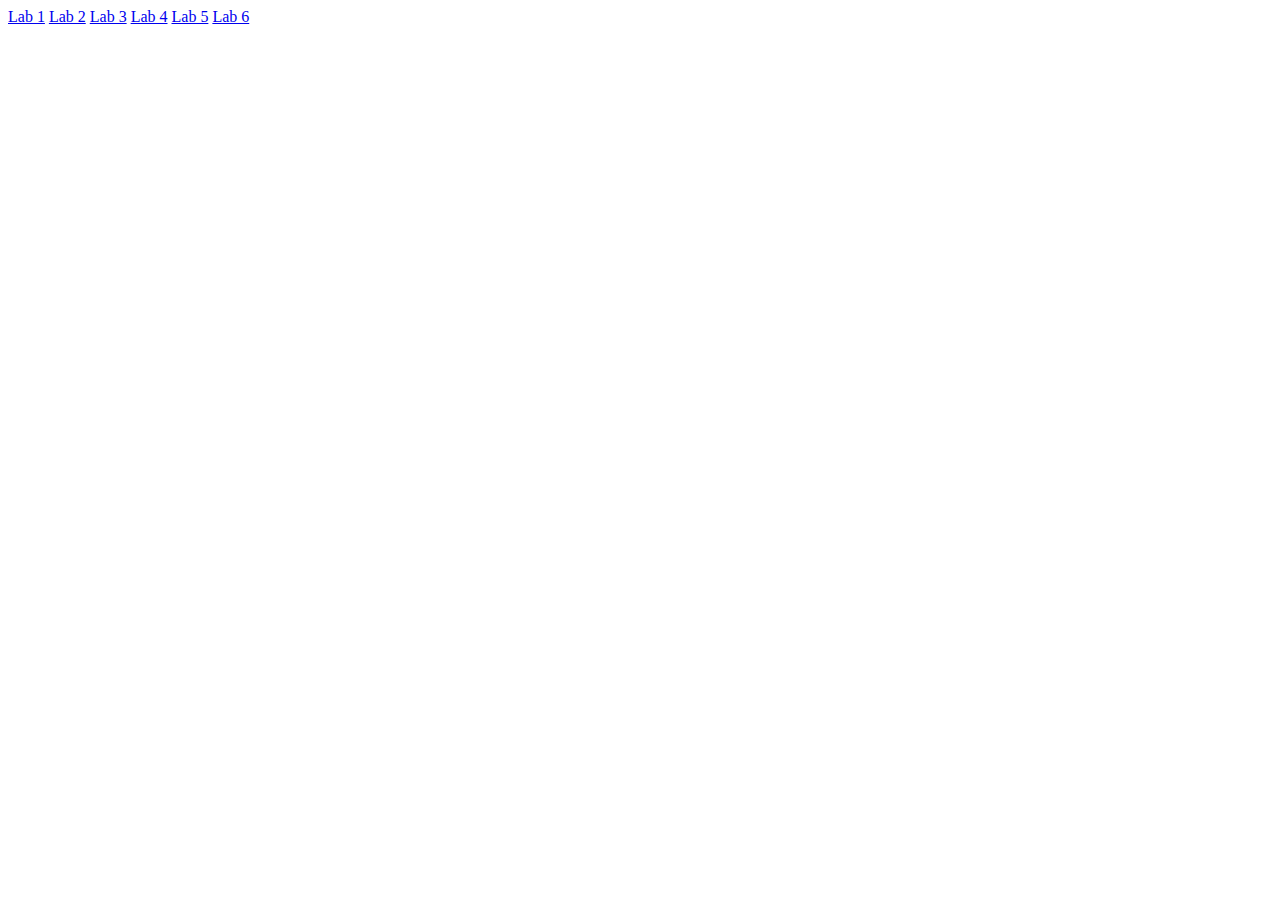
<file: index.html>
<!DOCTYPE html>

<a href = "madelein-lab1/index.html">Lab 1</a>
<a href = "madelein-lab2/index.html">Lab 2</a>
<a href = "madelein-lab3/index.html">Lab 3</a>
<a href = "madelein-lab4/index.html">Lab 4</a>
<a href = "madelein-lab5/index.html">Lab 5</a>
<a href = "madelein-lab6/index.html">Lab 6</a>
</file>
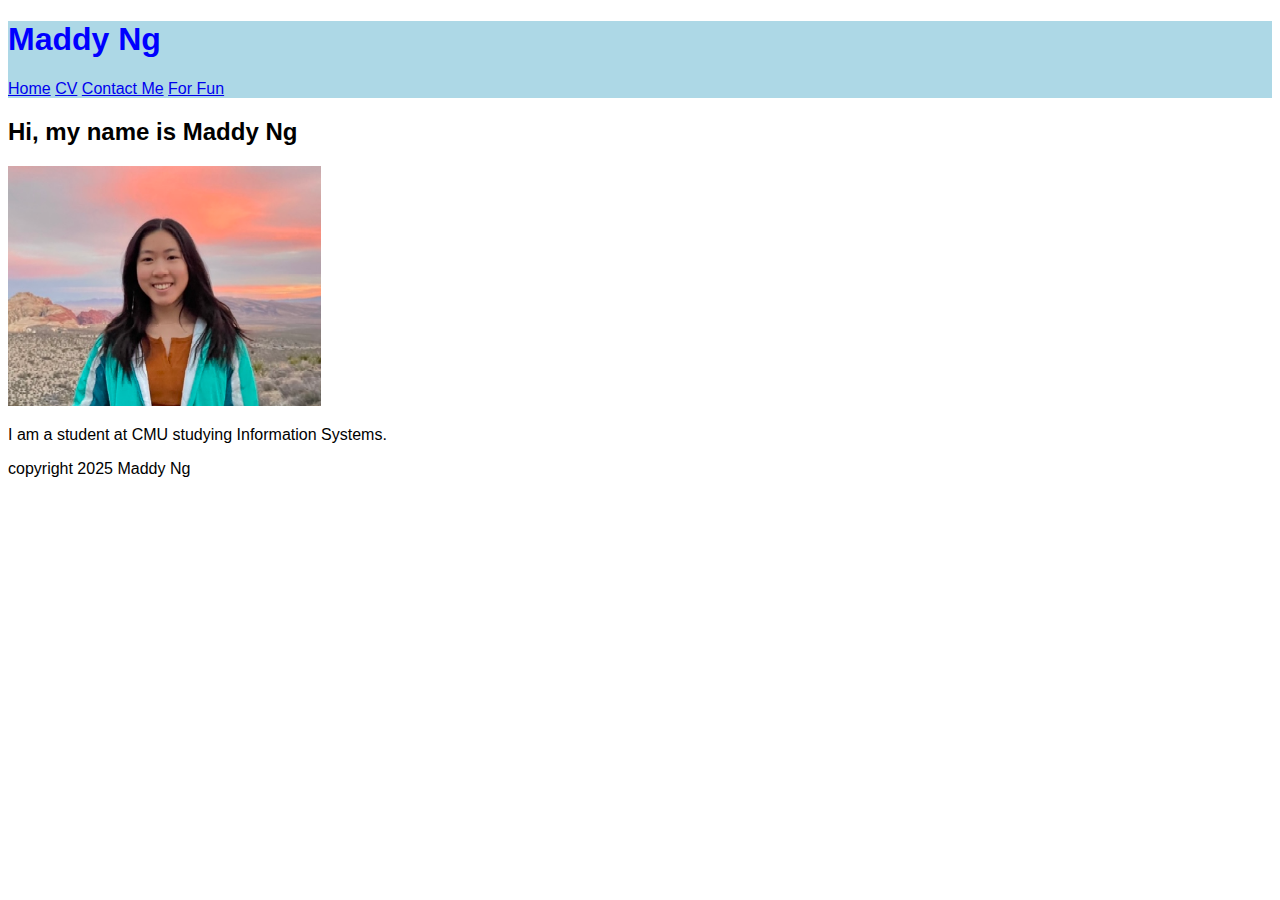
<file: madelein-lab1/index.html>
<!DOCTYPE html>
<html lang="en">
<head>
    <meta charset="UTF-8">
    <meta name="viewport" content="width=device-width, initial-scale=1.0">
    <title>Document</title>
    <meta name="author" content="Maddy Ng">
    <meta name="keywords" content="Carnegie Mellon University, Information Systems">
    <meta name="description" content="Maddy Ng professional website">
    <title>Maddy Ng</title>
</head>
<body style="font-family: Arial">
    <header style="color:blue; background:lightblue">

    <h1>Maddy Ng</h1>
    
    <nav>
    <a href="index.html" target="_self">Home</a>
    <a href="views/cv.html" target="_self">CV</a>
    <a href="views/contact.html" target="_self">Contact Me</a>
    <a href="views/fun.html" target="_self">For Fun</a>
    </nav>
    </header>
    
    <div class="main">
        <h2>Hi, my name is Maddy Ng</h2>
        <img src="static/headshot - mn.png" alt="picture of me with a sunset backdrop" height="240">
        <p class="intro"> I am a student at CMU studying Information Systems.</p>
        <footer>copyright 2025 Maddy Ng</footer>
        </div>
</body>
</html>
</file>
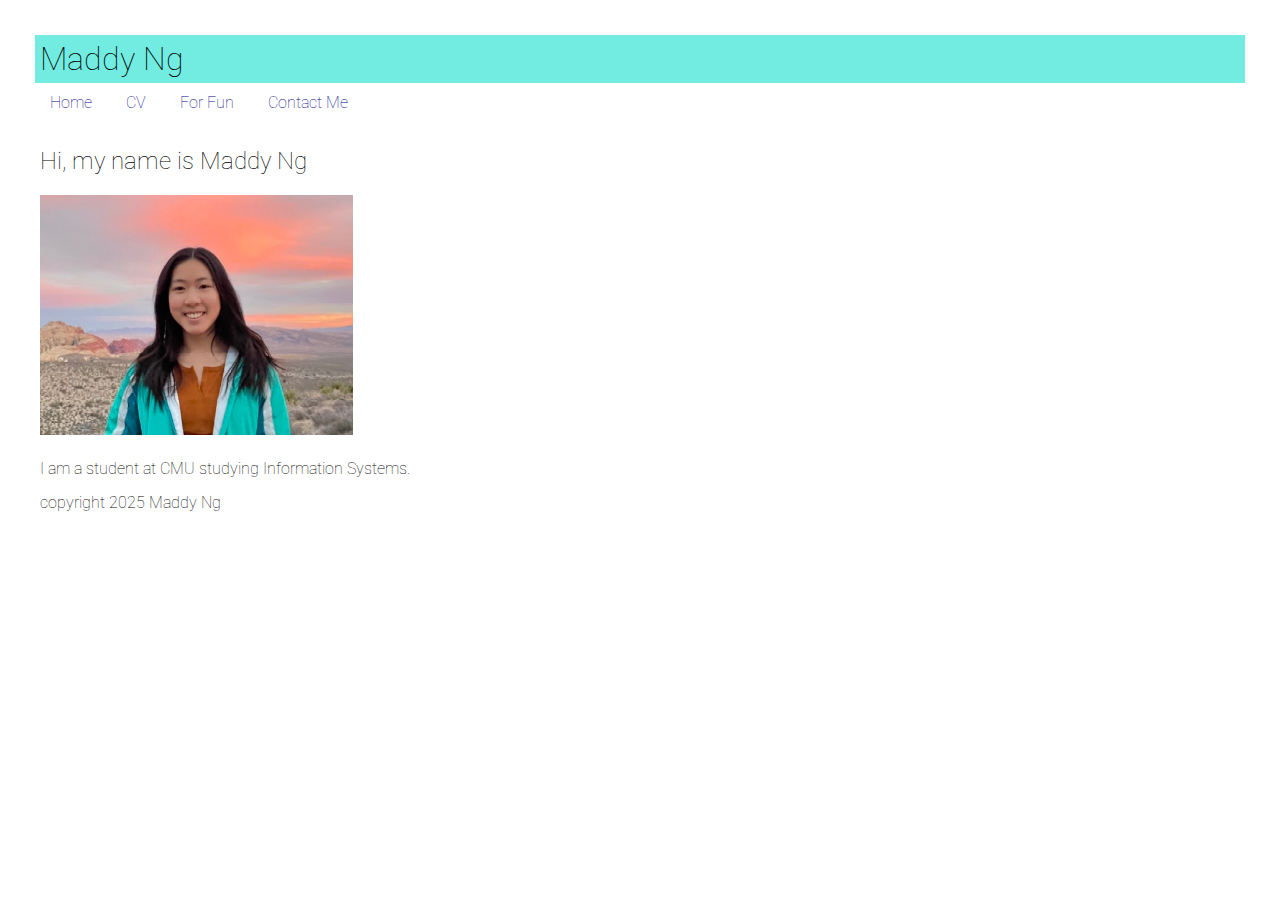
<file: madelein-lab2/index.html>
<!DOCTYPE html>
<html lang="en">
<head>
    <link rel="stylesheet" href="static/style.css">

    <link rel="preconnect" href="https://fonts.googleapis.com">
    <link rel="preconnect" href="https://fonts.gstatic.com" crossorigin>
    <link href="https://fonts.googleapis.com/css2?family=Roboto:ital,wght@0,100..900;1,100..900&display=swap" rel="stylesheet">

    <meta charset="UTF-8">
    <meta name="viewport" content="width=device-width, initial-scale=1.0">
    <title>Document</title>
    <meta name="author" content="Maddy Ng">
    <meta name="keywords" content="Carnegie Mellon University, Information Systems">
    <meta name="description" content="Maddy Ng professional website">
    <title>Maddy Ng</title>
</head>
<body style="font-family: Arial">
    <header>

    <h1 id="webname">Maddy Ng</h1>
    
    <nav>
    <a href="index.html" target="_self">Home</a>
    <a href="views/cv.html" target="_self">CV</a>
    <a href="views/fun.html" target="_self">For Fun</a>
    <a href="views/contact.html" target="_self">Contact Me</a>
    </nav>

    </header>
    
    <div class="main">
        <h2>Hi, my name is Maddy Ng</h2>
        <img src="static/headshot - mn.png" alt="picture of me with a sunset backdrop" height="240">
        <p class="intro"> I am a student at CMU studying Information Systems.</p>
        <footer>copyright 2025 Maddy Ng</footer>
        </div>
</body>
</html>
</file>
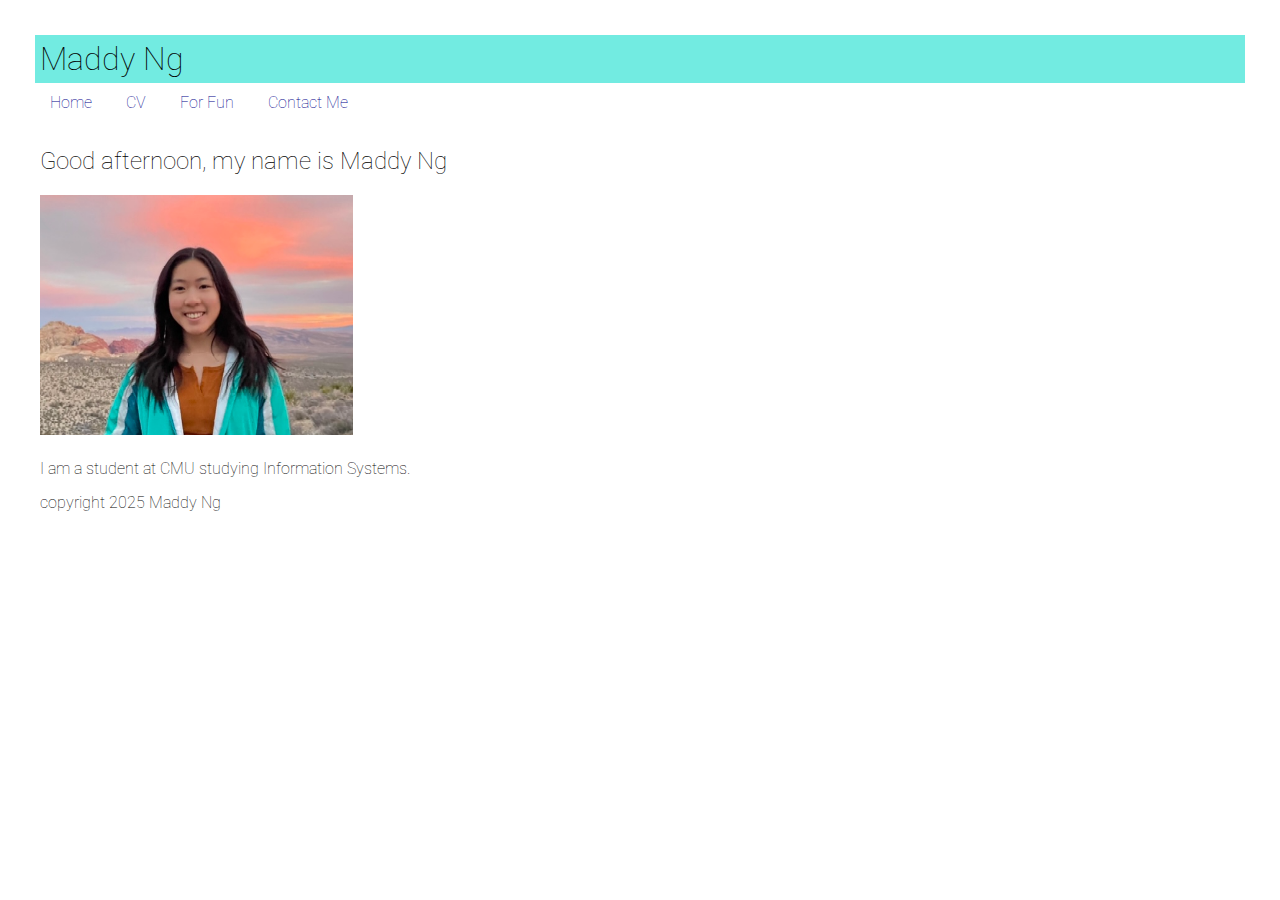
<file: madelein-lab3/index.html>
<!DOCTYPE html>
<html lang="en">
<head>
    <script defer src="./static/script.js"></script>
    <link rel="stylesheet" href="static/style.css">

    <link rel="preconnect" href="https://fonts.googleapis.com">
    <link rel="preconnect" href="https://fonts.gstatic.com" crossorigin>
    <link href="https://fonts.googleapis.com/css2?family=Roboto:ital,wght@0,100..900;1,100..900&display=swap" rel="stylesheet">

    <meta charset="UTF-8">
    <meta name="viewport" content="width=device-width, initial-scale=1.0">
    <title>Document</title>
    <meta name="author" content="Maddy Ng">
    <meta name="keywords" content="Carnegie Mellon University, Information Systems">
    <meta name="description" content="Maddy Ng professional website">
    <title>Maddy Ng</title>
</head>
<body style="font-family: Arial">
    <header>

    <h1 id="webname">Maddy Ng</h1>
    
    <nav>
    <a href="index.html" target="_self">Home</a>
    <a href="views/cv.html" target="_self">CV</a>
    <a href="views/fun.html" target="_self">For Fun</a>
    <a href="views/contact.html" target="_self">Contact Me</a>
    </nav>

    </header>
    
    <div class="main">
        <h2 id="greeting">Hi, my name is Maddy Ng</h2>
        <img src="static/headshot - mn.png" alt="picture of me with a sunset backdrop" height="240">
        <p class="intro"> I am a student at CMU studying Information Systems.</p>
        <footer>copyright 2025 Maddy Ng</footer>
        </div>
</body>
</html>
</file>
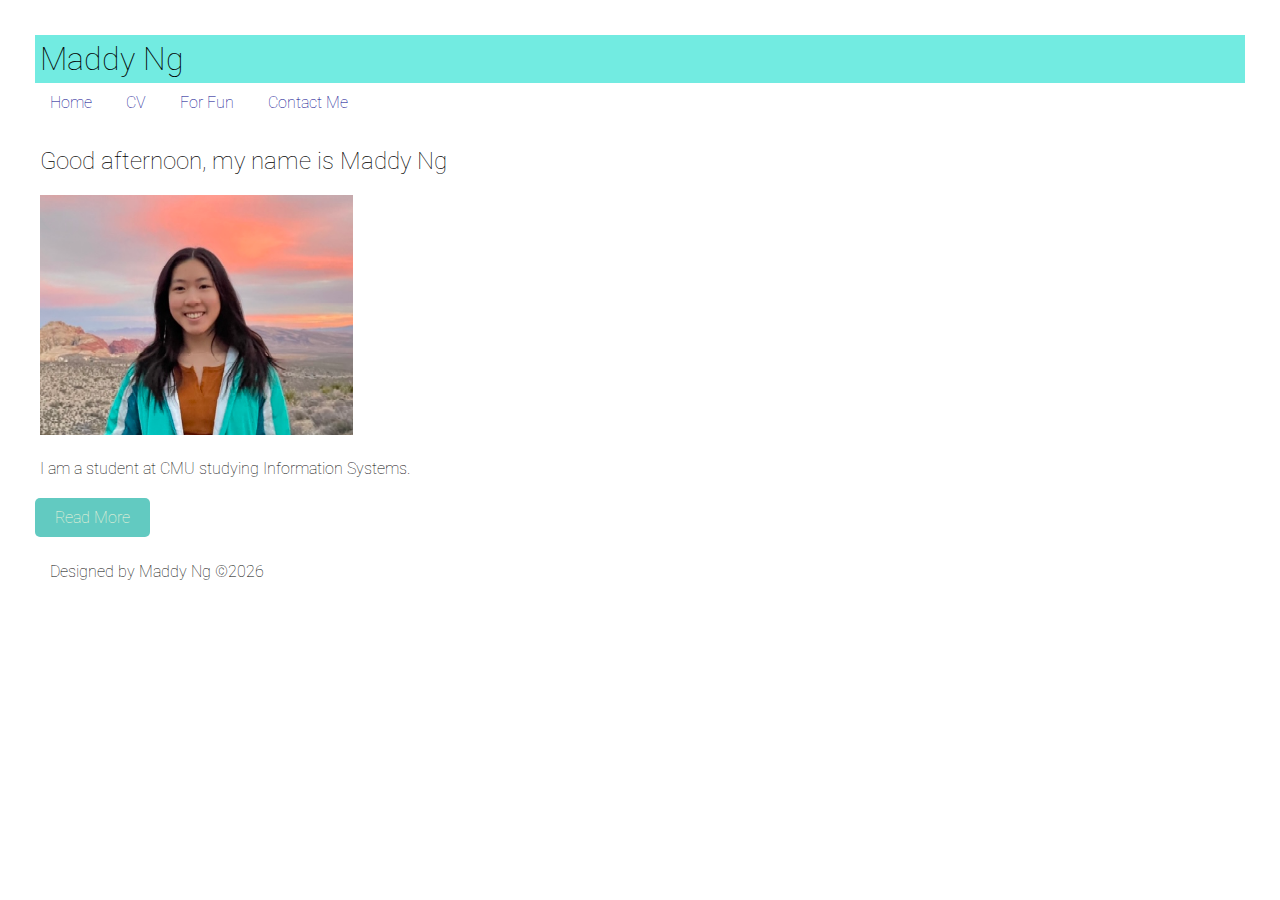
<file: madelein-lab4/index.html>
<!DOCTYPE html>
<html lang="en">
<head>
    <script defer src="./static/script.js"></script>
    <!-- <script> src="https://ajax.googleapis.com/ajax/libs/jquery/3.7.1/jquery.min.js"</script> -->
    <script src="https://code.jquery.com/jquery-3.7.1.js" integrity="sha256-eKhayi8LEQwp4NKxN+CfCh+3qOVUtJn3QNZ0TciWLP4=" crossorigin="anonymous"></script>
    <link rel="stylesheet" href="static/style.css">

    <link rel="preconnect" href="https://fonts.googleapis.com">
    <link rel="preconnect" href="https://fonts.gstatic.com" crossorigin>
    <link href="https://fonts.googleapis.com/css2?family=Roboto:ital,wght@0,100..900;1,100..900&display=swap" rel="stylesheet">

    <meta charset="UTF-8">
    <meta name="viewport" content="width=device-width, initial-scale=1.0">
    <title>Document</title>
    <meta name="author" content="Maddy Ng">
    <meta name="keywords" content="Carnegie Mellon University, Information Systems">
    <meta name="description" content="Maddy Ng professional website">
    <title>Maddy Ng</title>
</head>
<body style="font-family: Arial" onload="addYear()">
    <header>

    <h1 id="webname">Maddy Ng</h1>
    
    <nav>
    <a href="index.html" target="_self">Home</a>
    <a href="views/cv.html" target="_self">CV</a>
    <a href="views/fun.html" target="_self">For Fun</a>
    <a href="views/contact.html" target="_self">Contact Me</a>
    </nav>

    </header>
    
    <div class="main">
        <h2 id="greeting">Hi, my name is Maddy Ng</h2>
        <img src="static/headshot - mn.png" alt="picture of me with a sunset backdrop" height="240">
        <p class="intro" id="shortBio"> I am a student at CMU studying Information Systems.</p>
        <!-- <span id="shortIntro">I am a student at CMU studying Information Systems.</span> -->
        <p id="fullBio">This is the full version of my bio with more details about my life, experiences, and interests...</p>
        <button id="readMore">Read More</button>
        <button id="readLess">Read Less</button>
        <footer>
        <p id="copyYear">Designed by Maddy Ng &copy;</p>
        </footer>
        </div>
</body>
</html>
</file>
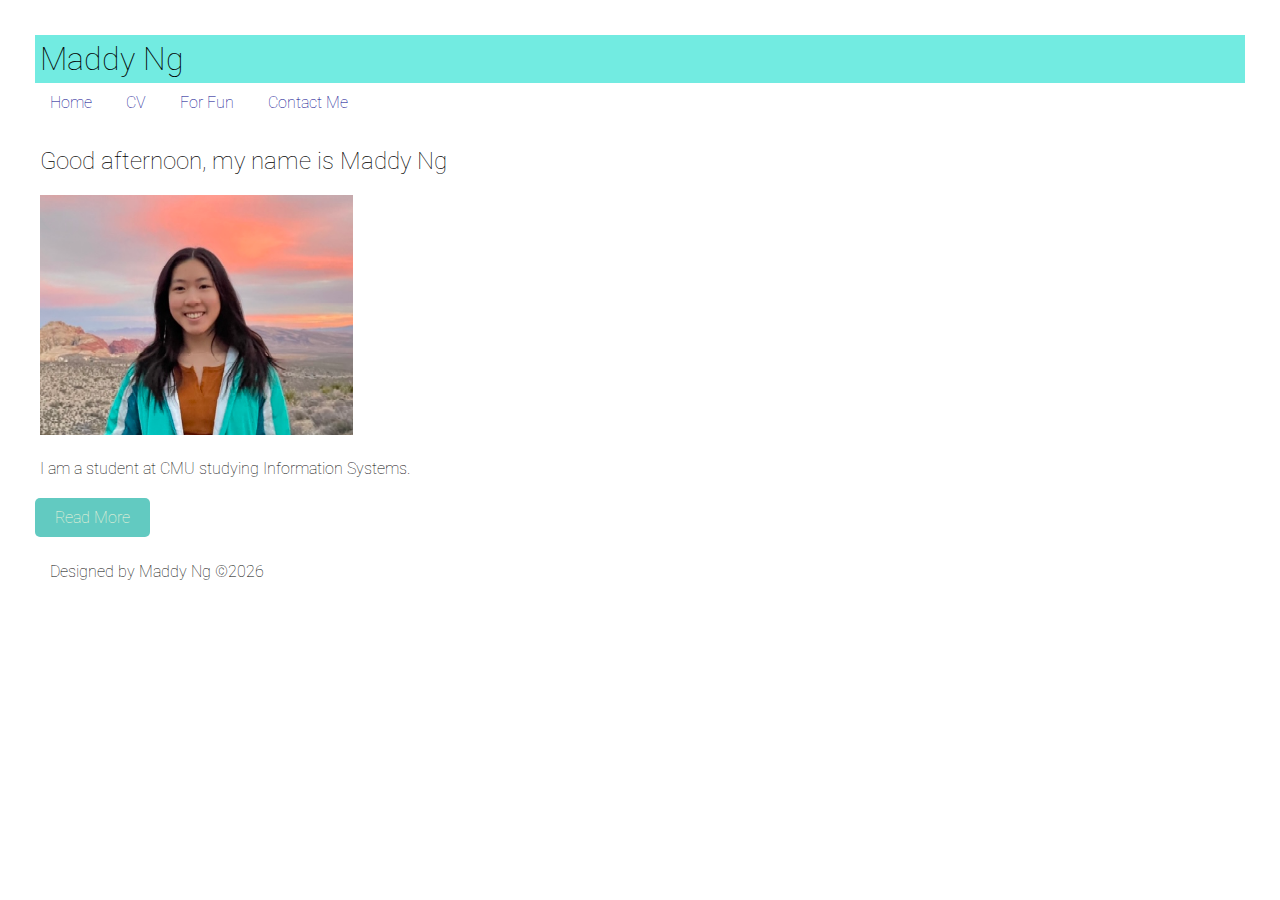
<file: madelein-lab5/index.html>
<!DOCTYPE html>
<html lang="en">
<head>
    <script src="https://code.jquery.com/jquery-3.7.1.js" integrity="sha256-eKhayi8LEQwp4NKxN+CfCh+3qOVUtJn3QNZ0TciWLP4=" crossorigin="anonymous"></script>
    <script defer src="./static/script.js"></script>
    <!-- <script> src="https://ajax.googleapis.com/ajax/libs/jquery/3.7.1/jquery.min.js"</script> -->
    <link rel="stylesheet" href="static/style.css">

    <link rel="preconnect" href="https://fonts.googleapis.com">
    <link rel="preconnect" href="https://fonts.gstatic.com" crossorigin>
    <link href="https://fonts.googleapis.com/css2?family=Roboto:ital,wght@0,100..900;1,100..900&display=swap" rel="stylesheet">

    <meta charset="UTF-8">
    <meta name="viewport" content="width=device-width, initial-scale=1.0">
    <title>Document</title>
    <meta name="author" content="Maddy Ng">
    <meta name="keywords" content="Carnegie Mellon University, Information Systems">
    <meta name="description" content="Maddy Ng professional website">
    <title>Maddy Ng</title>
</head>
<body style="font-family: Arial" onload="addYear()">
    <header>

    <h1 id="webname">Maddy Ng</h1>
    
    <nav>
    <a href="index.html" target="_self">Home</a>
    <a href="views/cv.html" target="_self">CV</a>
    <a href="views/fun.html" target="_self">For Fun</a>
    <a href="views/contact.html" target="_self">Contact Me</a>
    </nav>

    </header>
    
    <div class="main">
        <h2 id="greeting">Hi, my name is Maddy Ng</h2>
        <img src="static/headshot - mn.png" alt="picture of me with a sunset backdrop" height="240">
        <p class="intro" id="shortBio"> I am a student at CMU studying Information Systems.</p>
        <!-- <span id="shortIntro">I am a student at CMU studying Information Systems.</span> -->
        <p id="fullBio">This is the full version of my bio with more details about my life, experiences, and interests...</p>
        <button id="readMore">Read More</button>
        <button id="readLess">Read Less</button>
        <footer>
        <p id="copyYear">Designed by Maddy Ng &copy;</p>
        </footer>
        </div>
</body>
</html>
</file>
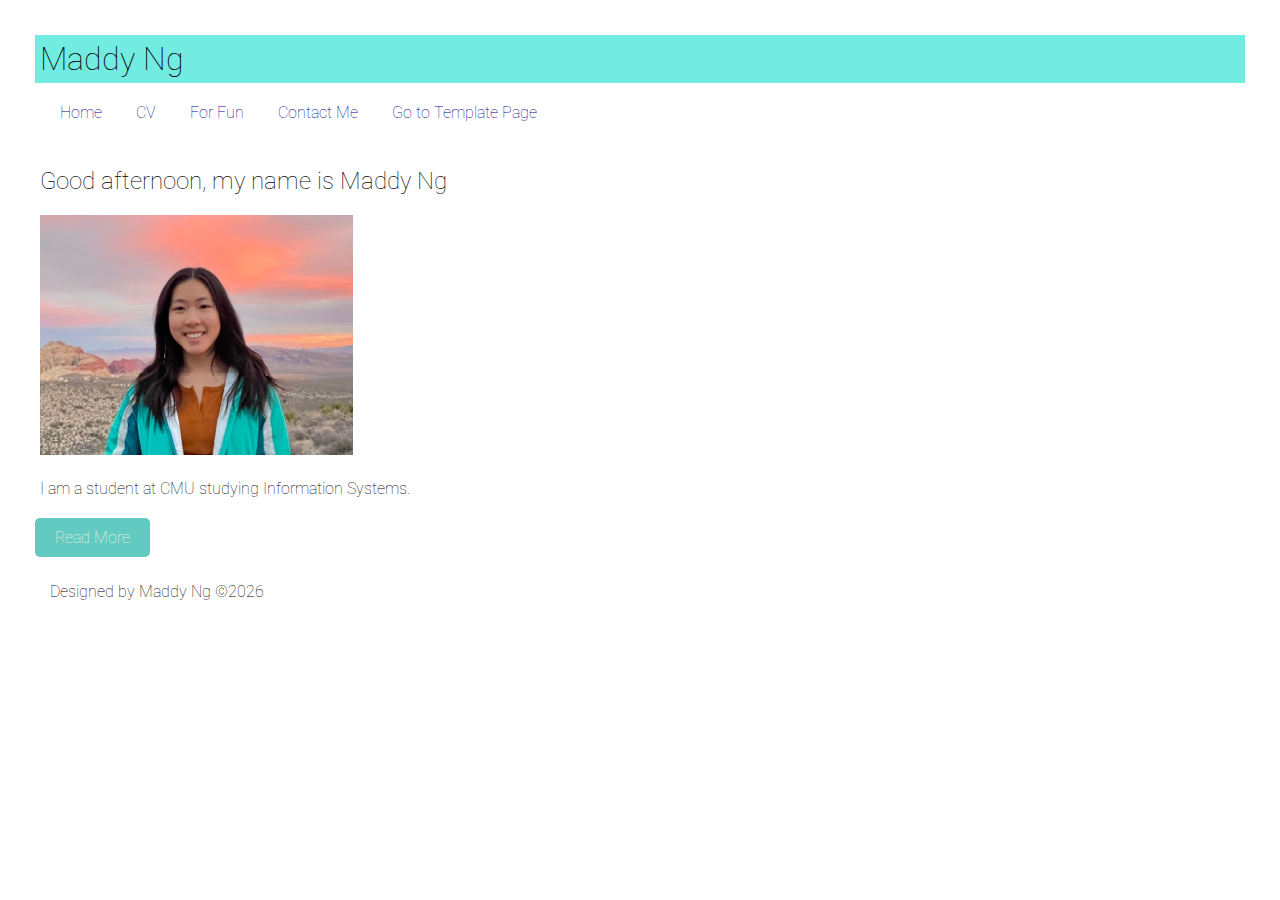
<file: madelein-lab6/index.html>
<!DOCTYPE html>
<html lang="en">
<head>
    <script src="https://code.jquery.com/jquery-3.7.1.js" integrity="sha256-eKhayi8LEQwp4NKxN+CfCh+3qOVUtJn3QNZ0TciWLP4=" crossorigin="anonymous"></script>
    <script defer src="./static/script.js"></script>
    <!-- <script> src="https://ajax.googleapis.com/ajax/libs/jquery/3.7.1/jquery.min.js"</script> -->
    <link rel="stylesheet" href="static/style.css">

    <link rel="preconnect" href="https://fonts.googleapis.com">
    <link rel="preconnect" href="https://fonts.gstatic.com" crossorigin>
    <link href="https://fonts.googleapis.com/css2?family=Roboto:ital,wght@0,100..900;1,100..900&display=swap" rel="stylesheet">

    <meta charset="UTF-8">
    <meta name="viewport" content="width=device-width, initial-scale=1.0">

    <title>Document</title>
    <meta name="author" content="Maddy Ng">
    <meta name="keywords" content="Carnegie Mellon University, Information Systems">
    <meta name="description" content="Maddy Ng professional website">
    

    <title>Maddy Ng</title>
</head>
<body style="font-family: Arial" onload="addYear()">
    <header>

    <h1 id="webname">Maddy Ng</h1>
    

        <nav>
            <div class="nav-links">
                <a href="index.html" target="_self">Home</a>
                <a href="views/cv.html" target="_self">CV</a>
                <a href="views/fun.html" target="_self">For Fun</a>
                <a href="views/contact.html" target="_self">Contact Me</a>
                <a href="template.html">Go to Template Page</a>
            </div>
        </nav>

    </header>
    
    <div class="main">
        <h2 id="greeting">Hi, my name is Maddy Ng</h2>
        <img src="static/headshot - mn.png" alt="picture of me with a sunset backdrop" height="240">
        <p class="intro" id="shortBio"> I am a student at CMU studying Information Systems.</p>
        <!-- <span id="shortIntro">I am a student at CMU studying Information Systems.</span> -->
        <p id="fullBio">This is the full version of my bio with more details about my life, experiences, and interests...</p>
        <button id="readMore">Read More</button>
        <button id="readLess">Read Less</button>
        <footer>
        <p id="copyYear">Designed by Maddy Ng &copy;</p>
        </footer>
        </div>
</body>
</html>
</file>
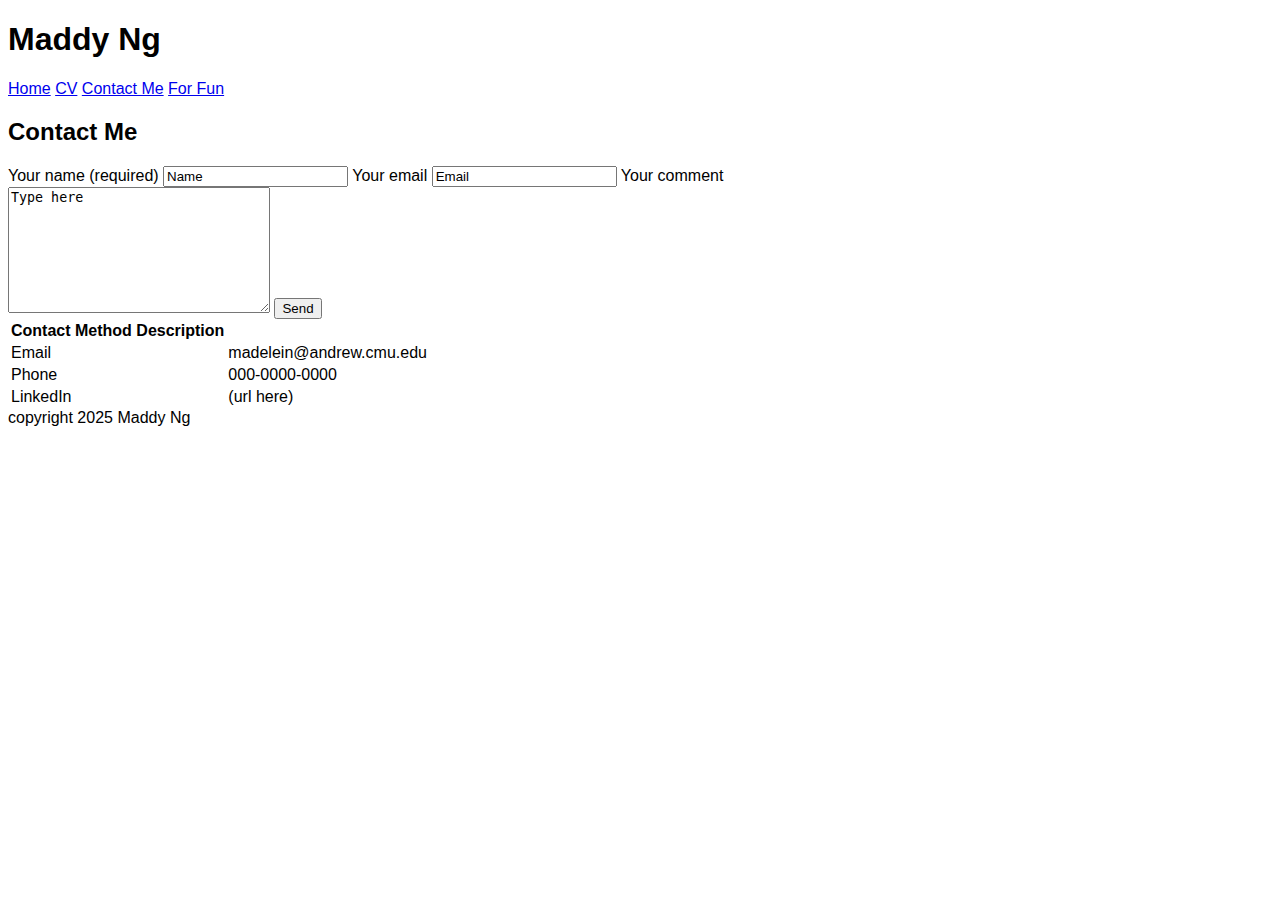
<file: madelein-lab1/views/contact.html>
<!DOCTYPE html>
<html lang="en">
<head>
    <meta charset="UTF-8">
    <meta name="viewport" content="width=device-width, initial-scale=1.0">
    <title>Document</title>
    <meta name="author" content="Maddy Ng">
    <meta name="keywords" content="Carnegie Mellon University, Information Systems">
    <meta name="description" content="Maddy Ng professional website">
    <title>Maddy Ng</title>
</head>
<body style="font-family: Arial">
    <header>
        <h1>Maddy Ng</h1>
        
        <nav>
        <a href="../index.html" target="_self">Home</a>
        <a href="cv.html" target="_self">CV</a>
        <a href="contact.html" target="_self">Contact Me</a>
        <a href="fun.html" target="_self">For Fun</a>
        </nav>
    </header>
    <div class="main">
        <h2>Contact Me</h2>

        <form>
            <label for="name">Your name (required)</label>
            <input type="text" id="name" name="name" value="Name">
            <label for="email">Your email</label>
            <input type="text" id="email" name="email" value="Email">
            <label for="comment">Your comment</label><br>
            <textarea id="comment" name="comment" rows="8" cols="30">Type here</textarea>
            <input type="submit" value="Send">
          </form> 

        <table>
            <tr>
                <th>Contact Method Description</th>
            </tr>
            <tr>
                <td>Email</td>
                <td>madelein@andrew.cmu.edu</td>
            </tr>
            <tr>
                <td>Phone</td>
                <td>000-0000-0000</td>
            </tr>
            <tr>
                <td>LinkedIn</td>
                <td>(url here)</td>
            </tr>
        </table>
    
        <footer>copyright 2025 Maddy Ng</footer>
    </div>
</body>
</html>
</file>
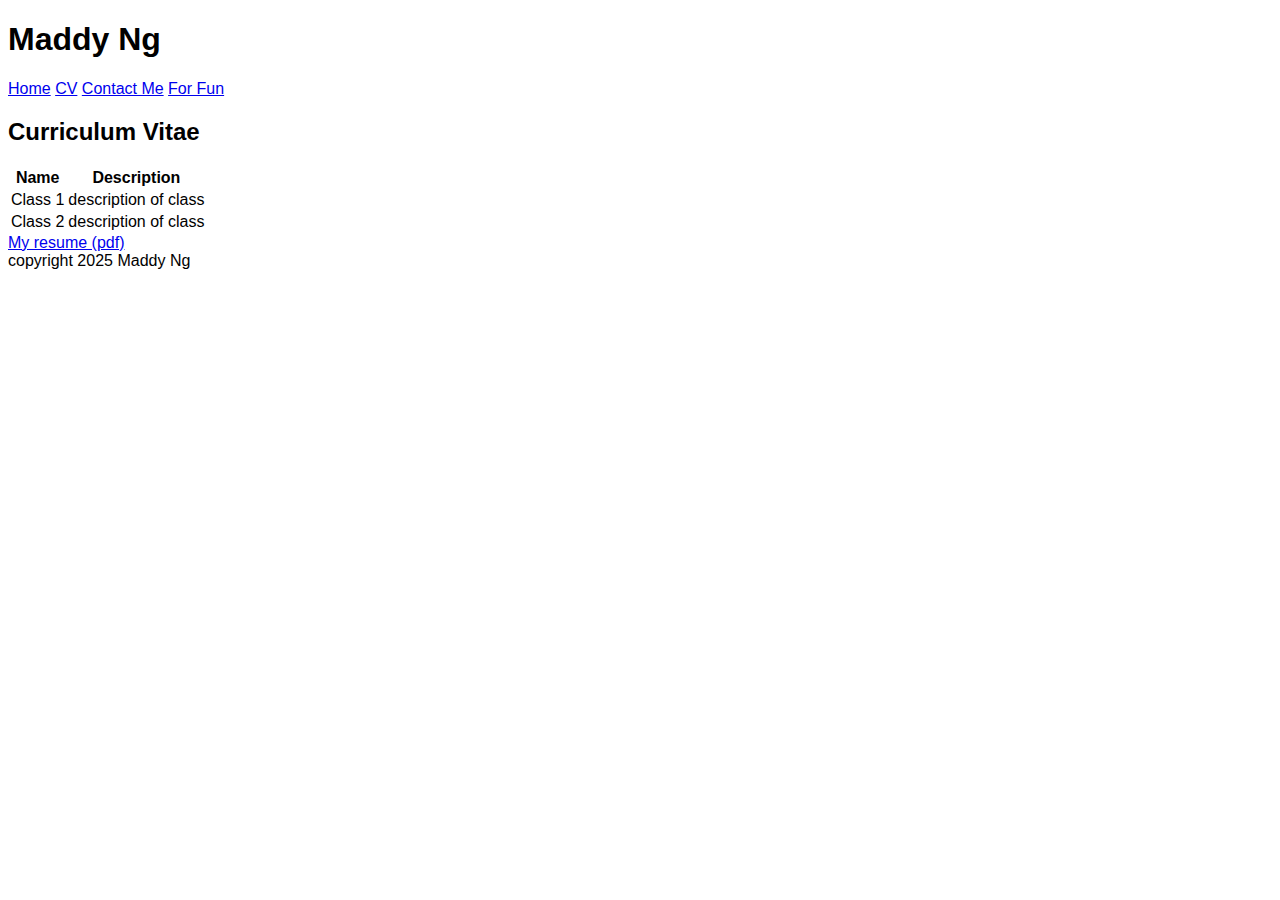
<file: madelein-lab1/views/cv.html>
<!DOCTYPE html>
<html lang="en">
<head>
    <meta charset="UTF-8">
    <meta name="viewport" content="width=device-width, initial-scale=1.0">
    <title>Document</title>
    <meta name="author" content="Maddy Ng">
    <meta name="keywords" content="Carnegie Mellon University, Information Systems">
    <meta name="description" content="Maddy Ng professional website">
    <title>Maddy Ng</title>
</head>
<body style="font-family: Arial">
    <header>
        <h1>Maddy Ng</h1>
        
        <nav>
        <a href="../index.html" target="_self">Home</a>
        <a href="cv.html" target="_self">CV</a>
        <a href="contact.html" target="_self">Contact Me</a>
        <a href="fun.html" target="_self">For Fun</a>
        </nav>
    </header>
    
    <div class="main">
        <h2>Curriculum Vitae</h2>
        <table>
            <tr>
                <th>Name</th>
                <th>Description</th>
            </tr>
            <tr>
                <td>Class 1</td>
                <td>description of class</td>
            </tr>
            <tr>
                <td>Class 2</td>
                <td>description of class</td>
            </tr>
        </table>
        <a href="../static/resume.pdf" target="_blank">My resume (pdf)</a>
        <footer>copyright 2025 Maddy Ng</footer>
    </div>
</body>
</html>
</file>
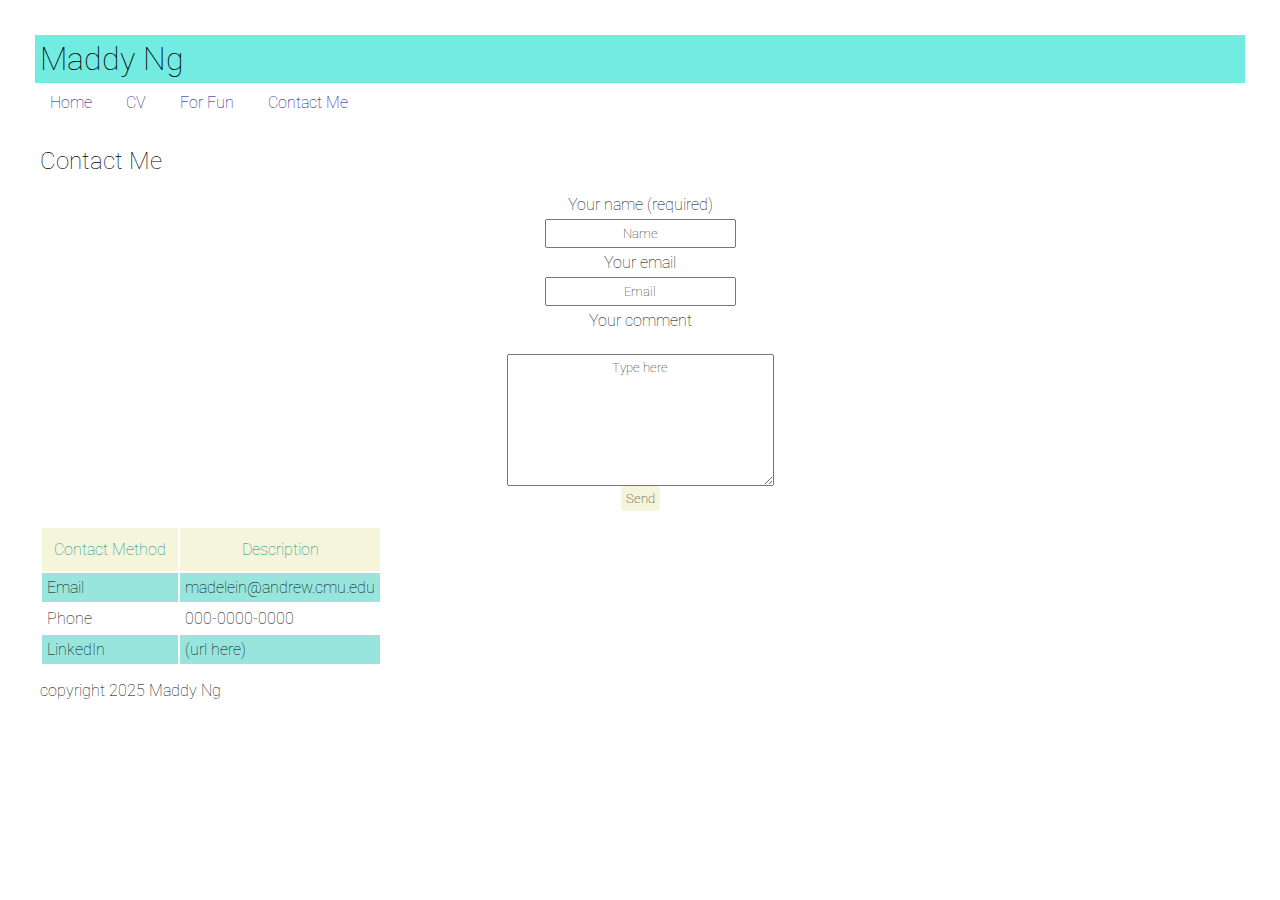
<file: madelein-lab2/views/contact.html>
<!DOCTYPE html>
<html lang="en">
<head>
    <link rel="stylesheet" href="../static/style.css">
    
    <link rel="preconnect" href="https://fonts.googleapis.com">
    <link rel="preconnect" href="https://fonts.gstatic.com" crossorigin>
    <link href="https://fonts.googleapis.com/css2?family=Roboto:ital,wght@0,100..900;1,100..900&display=swap" rel="stylesheet">


    <meta charset="UTF-8">
    <meta name="viewport" content="width=device-width, initial-scale=1.0">
    <title>Document</title>
    <meta name="author" content="Maddy Ng">
    <meta name="keywords" content="Carnegie Mellon University, Information Systems">
    <meta name="description" content="Maddy Ng professional website">
    <title>Maddy Ng</title>
</head>
<body style="font-family: Arial">
    <header>
        <h1 id="webname">Maddy Ng</h1>
        
        <nav>
        <a href="../index.html" target="_self">Home</a>
        <a href="cv.html" target="_self">CV</a>
        <a href="fun.html" target="_self">For Fun</a>
        <a href="contact.html" target="_self">Contact Me</a>
        </nav>
    </header>
    <div class="main">
        <h2>Contact Me</h2>

        <form>
            <label for="name">Your name (required)</label>
            <input type="text" id="name" name="name" value="Name">
            <label for="email">Your email</label>
            <input type="text" id="email" name="email" value="Email">
            <label for="comment">Your comment</label><br>
            <textarea id="comment" name="comment" rows="8" cols="30">Type here</textarea>
            <input type="submit" value="Send">
          </form> 

        <table>
            <tr>
                <th>Contact Method</th>
                <th>Description</th>
            </tr>
            <tr>
                <td>Email</td>
                <td>madelein@andrew.cmu.edu</td>
            </tr>
            <tr>
                <td>Phone</td>
                <td>000-0000-0000</td>
            </tr>
            <tr>
                <td>LinkedIn</td>
                <td>(url here)</td>
            </tr>
        </table>
    
        <footer>copyright 2025 Maddy Ng</footer>
    </div>
</body>
</html>
</file>
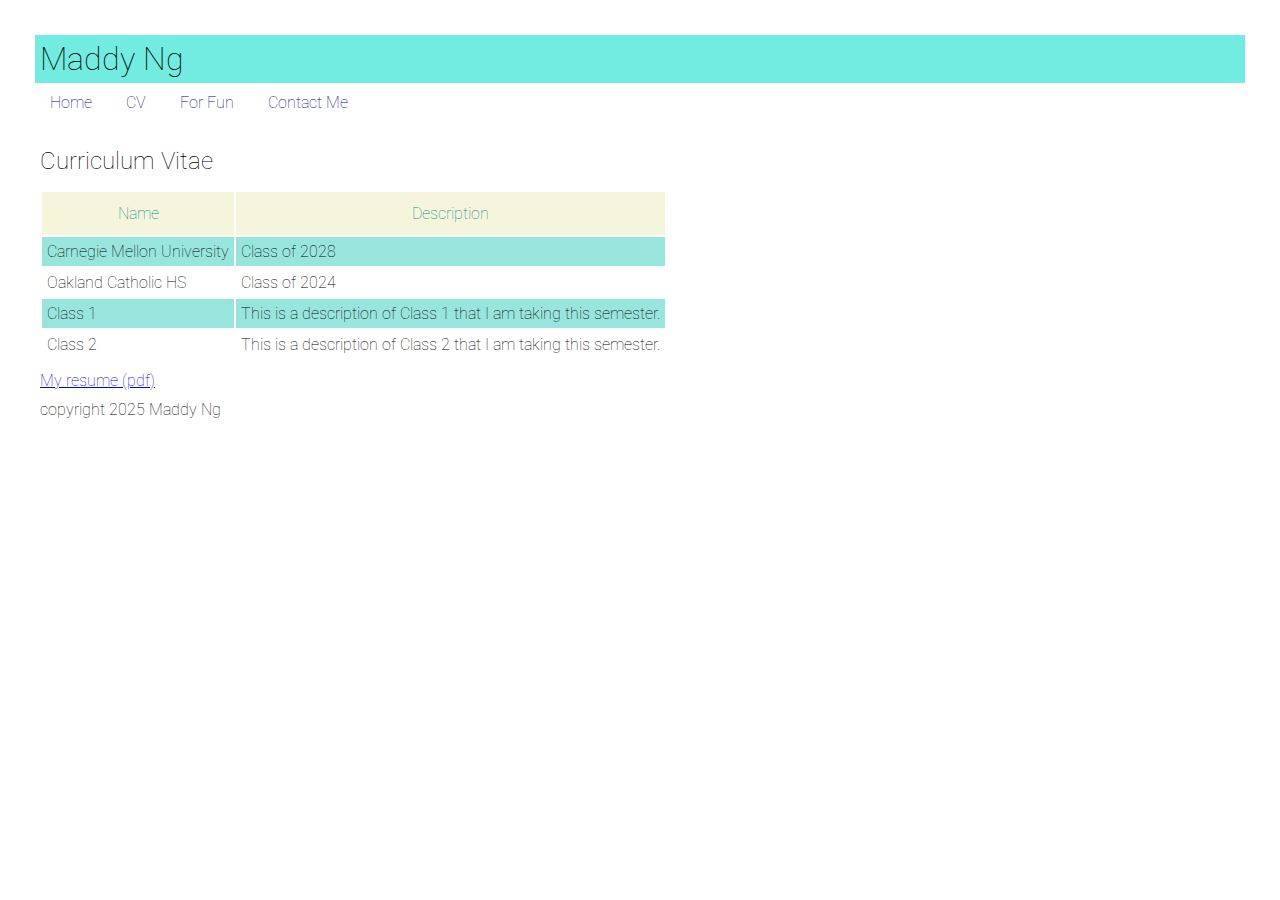
<file: madelein-lab2/views/cv.html>
<!DOCTYPE html>
<html lang="en">
<head>
    <link rel="stylesheet" href="../static/style.css">

    <link rel="preconnect" href="https://fonts.googleapis.com">
    <link rel="preconnect" href="https://fonts.gstatic.com" crossorigin>
    <link href="https://fonts.googleapis.com/css2?family=Roboto:ital,wght@0,100..900;1,100..900&display=swap" rel="stylesheet">

    <meta charset="UTF-8">
    <meta name="viewport" content="width=device-width, initial-scale=1.0">
    <title>Document</title>
    <meta name="author" content="Maddy Ng">
    <meta name="keywords" content="Carnegie Mellon University, Information Systems">
    <meta name="description" content="Maddy Ng professional website">
    <title>Maddy Ng</title>
</head>
<body style="font-family: Arial">
    <header>
        <h1 id="webname">Maddy Ng</h1>
        
        <nav>
        <a href="../index.html" target="_self">Home</a>
        <a href="cv.html" target="_self">CV</a>
        <a href="fun.html" target="_self">For Fun</a>
        <a href="contact.html" target="_self">Contact Me</a>
        </nav>
    </header>
    
    <div class="main">
        <h2>Curriculum Vitae</h2>
        <table>
            <tr>
                <th>Name</th>
                <th>Description</th>
            </tr>
            <tr>
                <td>Carnegie Mellon University</td>
                <td>Class of 2028</td>
            </tr>
            <tr>
                <td>Oakland Catholic HS</td>
                <td>Class of 2024</td>
            </tr>
            <tr>
                <td>Class 1</td>
                <td>This is a description of Class 1 that I am taking this semester.</td>
            </tr>
            <tr>
                <td>Class 2</td>
                <td>This is a description of Class 2 that I am taking this semester.</td>
            </tr>
        </table>




        <a href="../static/resume.pdf" target="_blank">My resume (pdf)</a>
        <footer>copyright 2025 Maddy Ng</footer>
    </div>
</body>
</html>
</file>
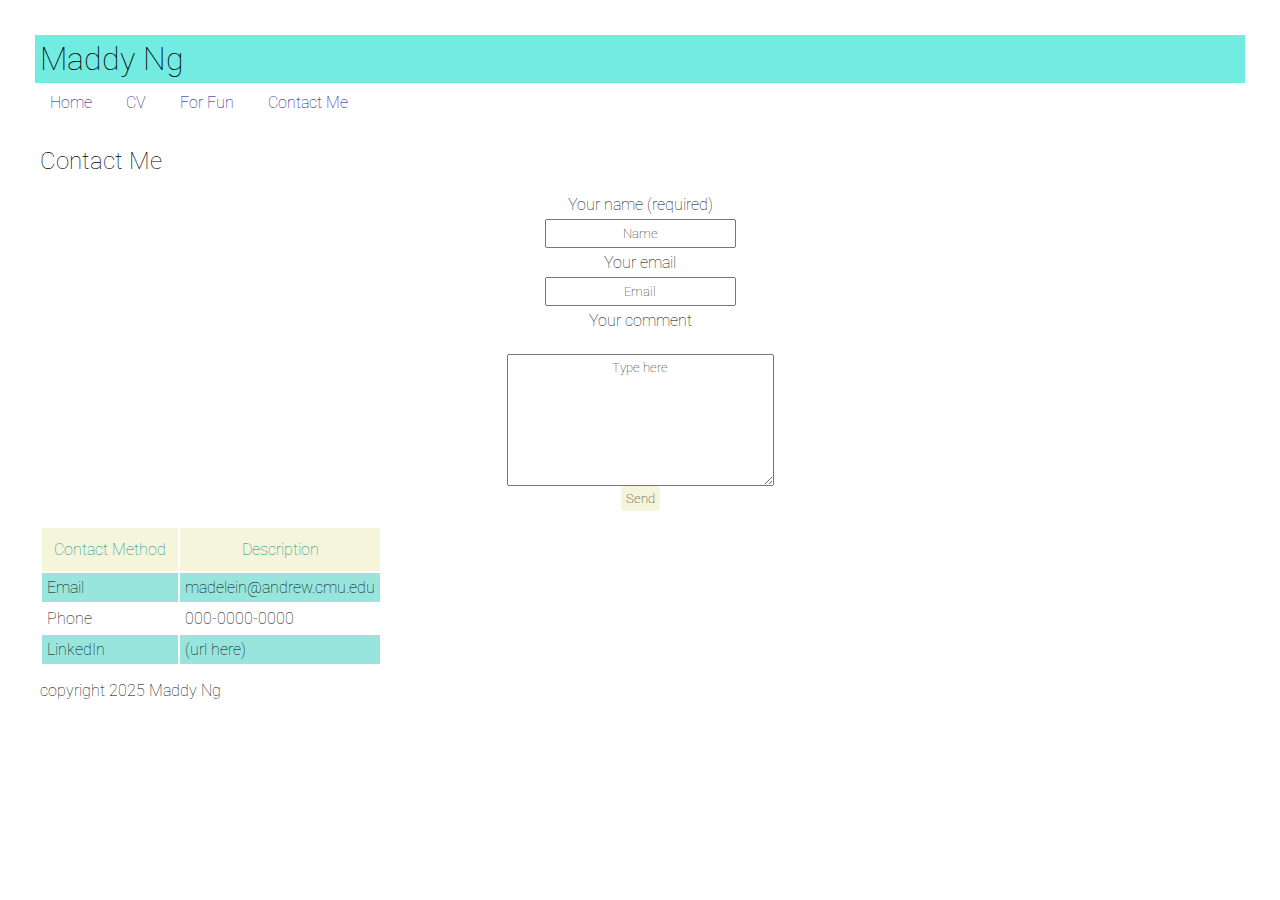
<file: madelein-lab3/views/contact.html>
<!DOCTYPE html>
<html lang="en">
<head>
    <script defer src="../static/script.js"></script>
    <link rel="stylesheet" href="../static/style.css">
    
    <link rel="preconnect" href="https://fonts.googleapis.com">
    <link rel="preconnect" href="https://fonts.gstatic.com" crossorigin>
    <link href="https://fonts.googleapis.com/css2?family=Roboto:ital,wght@0,100..900;1,100..900&display=swap" rel="stylesheet">


    <meta charset="UTF-8">
    <meta name="viewport" content="width=device-width, initial-scale=1.0">
    <title>Document</title>
    <meta name="author" content="Maddy Ng">
    <meta name="keywords" content="Carnegie Mellon University, Information Systems">
    <meta name="description" content="Maddy Ng professional website">
    <title>Maddy Ng</title>
</head>
<body style="font-family: Arial">
    <header>
        <h1 id="webname">Maddy Ng</h1>
        
        <nav>
        <a href="../index.html" target="_self">Home</a>
        <a href="cv.html" target="_self">CV</a>
        <a href="fun.html" target="_self">For Fun</a>
        <a href="contact.html" target="_self">Contact Me</a>
        </nav>
    </header>
    <div class="main">
        <h2>Contact Me</h2>

        <form>
            <label for="name">Your name (required)</label>
            <input type="text" id="name" name="name" value="Name">
            <label for="email">Your email</label>
            <input type="text" id="email" name="email" value="Email">
            <label for="comment">Your comment</label><br>
            <textarea id="comment" name="comment" rows="8" cols="30">Type here</textarea>
            <input type="submit" value="Send">
          </form> 

        <table>
            <tr>
                <th>Contact Method</th>
                <th>Description</th>
            </tr>
            <tr>
                <td>Email</td>
                <td>madelein@andrew.cmu.edu</td>
            </tr>
            <tr>
                <td>Phone</td>
                <td>000-0000-0000</td>
            </tr>
            <tr>
                <td>LinkedIn</td>
                <td>(url here)</td>
            </tr>
        </table>
    
        <footer>copyright 2025 Maddy Ng</footer>
    </div>
</body>
</html>
</file>
<file: madelein-lab2/static/style.css>
* {
    font-family: 'Roboto', sans-serif;
    font-weight: 100;
    font-optical-sizing: auto;
    font-style: normal;
    font-variation-settings: 'wdth' 100;
    padding: 5px;
    margin: 5px;
}

#webname {
    background-color: rgb(114, 235, 225);
}

nav a {
    text-decoration: none;
    color: darkblue;
    margin-right: 15px;
}

table th {
    padding: 12px;
    background-color: beige;
    color: darkcyan;
    width: fit-content;
}

tr:nth-child(even){
    background-color:rgb(152, 229, 222)
}

form * {
    display: block;
    margin: auto;
    text-align: center;
}

form input[type="submit"] {
    background-color: beige;
    border: none;
    border-radius: 4px;
}
</file>
<file: madelein-lab3/static/style.css>
* {
    font-family: 'Roboto', sans-serif;
    font-weight: 100;
    font-optical-sizing: auto;
    font-style: normal;
    font-variation-settings: 'wdth' 100;
    padding: 5px;
    margin: 5px;
}

#webname {
    background-color: rgb(114, 235, 225);
}

nav a {
    text-decoration: none;
    color: darkblue;
    margin-right: 15px;
}

table th {
    padding: 12px;
    background-color: beige;
    color: darkcyan;
    width: fit-content;
}

tr:nth-child(even){
    background-color:rgb(152, 229, 222)
}

form * {
    display: block;
    margin: auto;
    text-align: center;
}

form input[type="submit"] {
    background-color: beige;
    border: none;
    border-radius: 4px;
}
</file>
<file: madelein-lab4/static/style.css>
* {
    font-family: 'Roboto', sans-serif;
    font-weight: 100;
    font-optical-sizing: auto;
    font-style: normal;
    font-variation-settings: 'wdth' 100;
    padding: 5px;
    margin: 5px;
}

#webname {
    background-color: rgb(114, 235, 225);
}

nav a {
    text-decoration: none;
    color: darkblue;
    margin-right: 15px;
}

table th {
    padding: 12px;
    background-color: beige;
    color: darkcyan;
    width: fit-content;
}

tr:nth-child(even){
    background-color:rgb(152, 229, 222)
}

form * {
    display: block;
    margin: auto;
    text-align: center;
}

form input[type="submit"] {
    padding: 8px 12px;
    background-color: beige;
    border: none;
    border-radius: 4px;
}

#FavList {
    display: none;
}

#SeeMoreButton {
    padding: 10px 20px;
    background-color: rgb(98, 202, 193);
    color: beige;
    border: none;
    cursor: pointer;
    font-size: 16px;
    border-radius: 5px;
}

#SeeMoreButton:hover {
    background-color: rgb(115, 222, 213);
}

#fullBio, #readLess {
    display: none;
}

#readMore, #readLess {
    padding: 10px 20px;
    background-color: rgb(98, 202, 193);
    color: beige;
    border: none;
    cursor: pointer;
    font-size: 16px;
    border-radius: 5px;
    margin-top: 10px;
}

#readMore:hover, #readLess:hover {
    background-color: rgb(115, 222, 213);
}
</file>
<file: madelein-lab5/static/style.css>
* {
    font-family: 'Roboto', sans-serif;
    font-weight: 100;
    font-optical-sizing: auto;
    font-style: normal;
    font-variation-settings: 'wdth' 100;
    padding: 5px;
    margin: 5px;

}

#webname {
    background-color: rgb(114, 235, 225);
}

nav a {
    text-decoration: none;
    color: darkblue;
    margin-right: 15px;
}

table th {
    padding: 12px;
    background-color: beige;
    color: darkcyan;
    width: fit-content;
}

tr:nth-child(even){
    background-color:rgb(152, 229, 222)
}

form * {
    display: block;
    margin: auto;
    text-align: center;
}

form input[type="submit"] {
    padding: 8px 12px;
    background-color: beige;
    border: none;
    border-radius: 4px;
}

/*
#FavList {
    display: none;
}
*/



.container {
    display: inline-block;
    border-radius: 10%;
    box-shadow: 0 4px 8px rgba(0, 0, 0, 0.1);
}

button#getAdviceButton {
    padding: 8px 12px;
    background-color: beige;
    border: none;
    border-radius: 4px;
    cursor: pointer;
    font-size: 16px;
    margin-top: 10px;
}

.funIMG {
    border-radius: 100%;
    width: 400px;
    height: auto;
}

/* .funVideo { */
    /* width: 560px; Adjust the width as needed */
    /* height: 315px; Adjust the height as needed */
    /* border: none; Remove the border */
    /* display: block; Ensure the iframe is displayed as a block element */
/* } */


#SeeMoreButton {
    padding: 10px 20px;
    background-color: rgb(98, 202, 193);
    color: beige;
    border: none;
    cursor: pointer;
    font-size: 16px;
    border-radius: 5px;
}

#SeeMoreButton:hover {
    background-color: rgb(115, 222, 213);
}

#fullBio, #readLess {
    display: none;
}

#readMore, #readLess {
    padding: 10px 20px;
    background-color: rgb(98, 202, 193);
    color: beige;
    border: none;
    cursor: pointer;
    font-size: 16px;
    border-radius: 5px;
    margin-top: 10px;
}

#readMore:hover, #readLess:hover {
    background-color: rgb(115, 222, 213);
}

.mainLayout 
{
    display: flex;
    flex-wrap: wrap;
    flex-direction: row;

}

#item1, #item2, #item3, #item4{
    width: 40vw;
    margin: auto;
}
</file>
<file: madelein-lab6/static/style.css>
* {
    font-family: 'Roboto', sans-serif;
    font-weight: 100;
    font-optical-sizing: auto;
    font-style: normal;
    font-variation-settings: 'wdth' 100;
    padding: 5px;
    margin: 5px;

}

#webname {
    background-color: rgb(114, 235, 225);
}

nav a {
    text-decoration: none;
    color: darkblue;
    margin-right: 15px;
}

table th {
    padding: 12px;
    background-color: beige;
    color: darkcyan;
    width: fit-content;
}

tr:nth-child(even){
    background-color:rgb(152, 229, 222)
}

form * {
    display: block;
    margin: auto;
    text-align: center;
}

form input[type="submit"] {
    padding: 8px 12px;
    background-color: beige;
    border: none;
    border-radius: 4px;
}

/*
#FavList {
    display: none;
}
*/



.container {
    display: inline-block;
    border-radius: 10%;
    box-shadow: 0 4px 8px rgba(0, 0, 0, 0.1);
}

button#getAdviceButton {
    padding: 8px 12px;
    background-color: beige;
    border: none;
    border-radius: 4px;
    cursor: pointer;
    font-size: 16px;
    margin-top: 10px;
}

.funIMG {
    border-radius: 100%;
    width: 400px;
    height: auto;
}

/* .funVideo { */
    /* width: 560px; Adjust the width as needed */
    /* height: 315px; Adjust the height as needed */
    /* border: none; Remove the border */
    /* display: block; Ensure the iframe is displayed as a block element */
/* } */


#SeeMoreButton {
    padding: 10px 20px;
    background-color: rgb(98, 202, 193);
    color: beige;
    border: none;
    cursor: pointer;
    font-size: 16px;
    border-radius: 5px;
}

#SeeMoreButton:hover {
    background-color: rgb(115, 222, 213);
}

#fullBio, #readLess {
    display: none;
}

#readMore, #readLess {
    padding: 10px 20px;
    background-color: rgb(98, 202, 193);
    color: beige;
    border: none;
    cursor: pointer;
    font-size: 16px;
    border-radius: 5px;
    margin-top: 10px;
}

#readMore:hover, #readLess:hover {
    background-color: rgb(115, 222, 213);
}

.mainLayout 
{
    display: flex;
    flex-wrap: wrap;
    flex-direction: row;

}

#item1, #item2, #item3, #item4{
    width: 40vw;
    margin: auto;
}

.nav-links a.active {
    text-decoration-line: underline;
    text-underline-offset: 5px;
    font-weight: 400;
}

.nav-links a:hover {
    color: rgb(118, 118, 158);
    font-weight: bold;
}

/*fun img animation*/
@keyframes imgAnimation {

    0% {
        opacity: 0;
        transform: translateY(-20px);
    }
    100% {
        opacity: 1;
        transform: translateY(0);
    }
}

.funIMG {
    animation: imgAnimation 2s ease-in-out;
}
</file>
